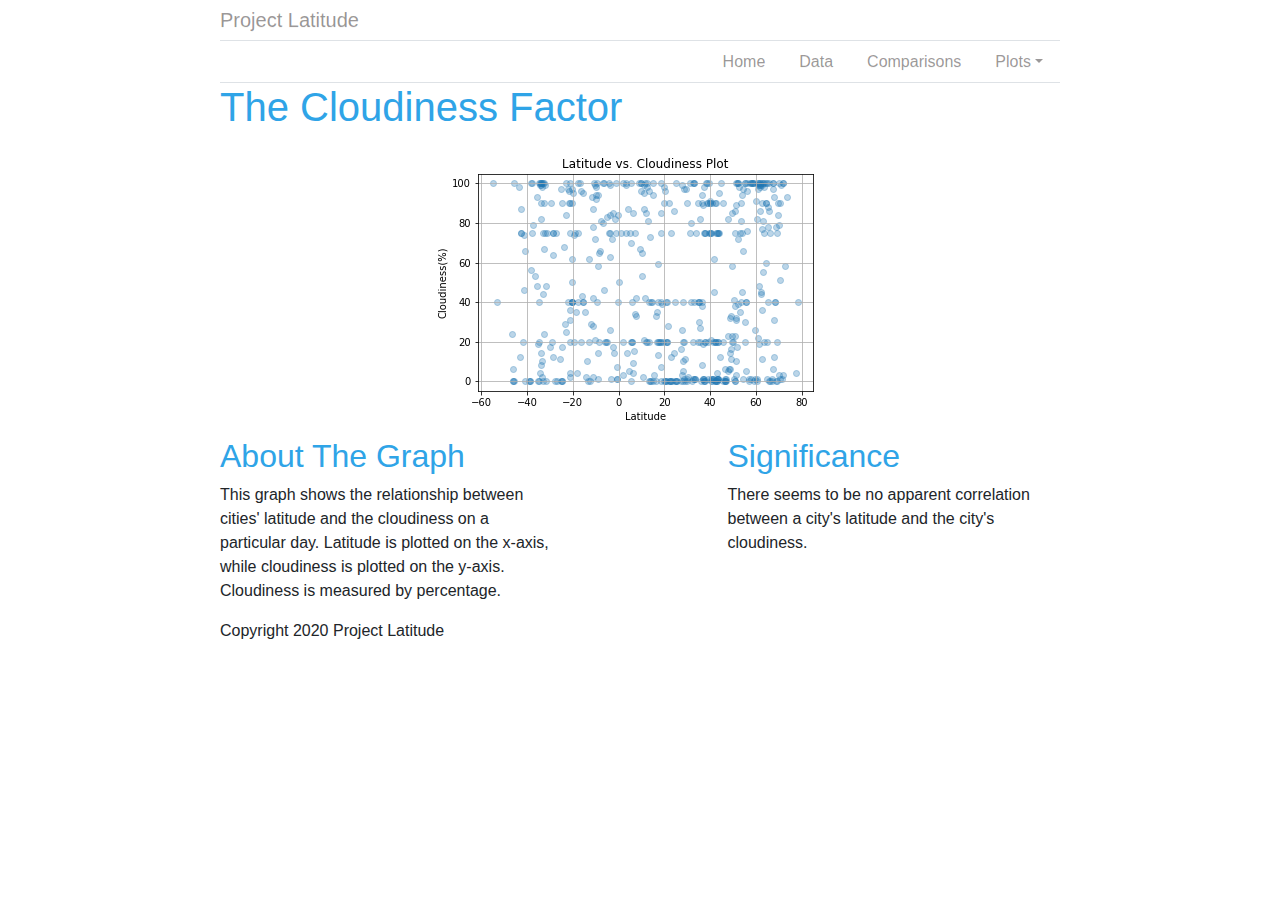
<file: docs/cloud.html>
<!DOCTYPE html>
<html lang="en">
<head>
    <meta charset="UTF-8">
    <title>The Cloudiness Factor</title>
    <link rel="stylesheet" href="bootstrap.css">
    <link rel="stylesheet" href="https://stackpath.bootstrapcdn.com/bootstrap/4.4.1/css/bootstrap.min.css" integrity="sha384-Vkoo8x4CGsO3+Hhxv8T/Q5PaXtkKtu6ug5TOeNV6gBiFeWPGFN9MuhOf23Q9Ifjh" crossorigin="anonymous">
    <link rel="stylesheet" href="styles.css">
</head>



<body>
    <div class="container">
      <ul class="nav nav-tabs">
        <div class="navbar-header">
            <a class="navbar-brand" href="index.html">Project Latitude</a>
          </div>
      </ul>
      <ul class="nav nav-tabs justify-content-end">
      <li class="nav-item">
        <a class="nav-link" data-toggle="tab" href="home.html">Home</a>
      </li>
      <li class="nav-item">
        <a class="nav-link" data-toggle="tab" href="data.html">Data</a>
      </li>
      <li class="nav-item">
        <a class="nav-link" data-toggle="tab" href="comparison.html">Comparisons</a>
      </li>
  
      <li class="nav-item dropdown active" style="right: 0; left: auto;">
        <a class="nav-link dropdown-toggle" data-toggle="dropdown" href="#" role="button" aria-haspopup="true" aria-expanded="false">Plots</a>
        <div class="dropdown-menu dropdown-menu-right" >
          <a class="dropdown-item active" href="cloud.html">Cloudiness</a>
          <a class="dropdown-item" href="humid.html">Humidity</a>
          <a class="dropdown-item" href="temp.html">Max Temperature</a>
          <a class="dropdown-item" href="wind.html">Wind Speed</a>
        </div>
      </li>
    </ul>
  </div>
  <div class="container">
    <div class="row">
      <div class="col-md-12">
        <h1>The Cloudiness Factor</h1>
        </div>
    </div>
    <div class="row">
      <div class="col-md-12">
        <img class="map" src="pictures/Latitude vs. Cloudiness Plot.png" alt="Latitude vs. Cloudiness Plot">      </div>
    </div>
    <div class="row" style="padding-top: 10px;">
      <div class="col-md-5 section">
        <h2>About The Graph</h2>
        <p>This graph shows the relationship between cities' latitude and the cloudiness on a particular day. Latitude is plotted on the x-axis, while cloudiness is plotted on the y-axis. Cloudiness is measured by percentage.</p>
        </div>
      <div class="col-md-2"></div>
      <div class="col-md-5 section">
        <h2>Significance</h2>
        <p>There seems to be no apparent correlation between a city's latitude and the city's cloudiness.</p>
        </div>
    </div>
    <footer>
      <div>
        <span>Copyright 2020 Project Latitude</span>
      </div>
    </footer>
  </div>
</body>
</file>
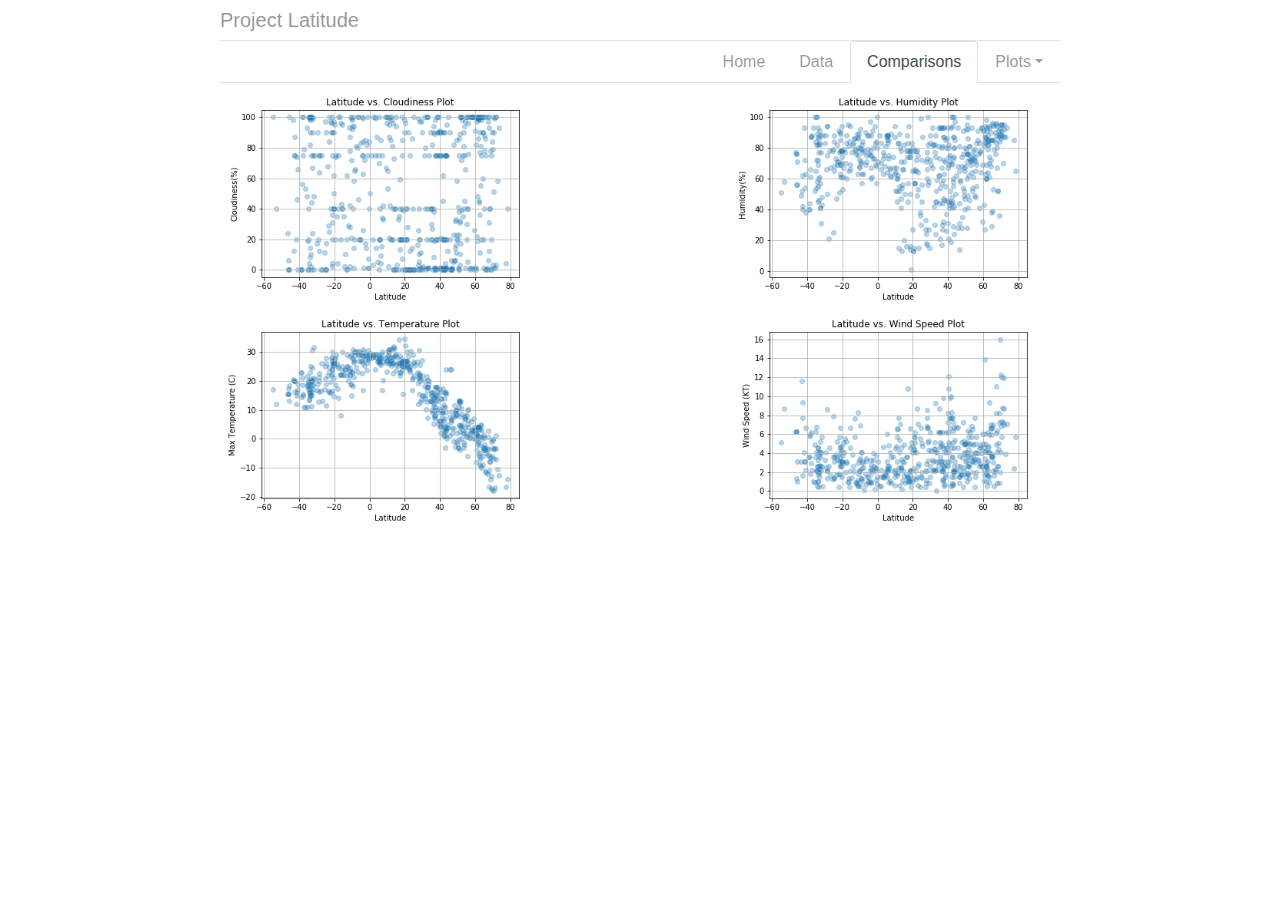
<file: docs/comparison.html>
<!DOCTYPE html>
<html lang="en">
<head>
    <meta charset="UTF-8">
    <title>Comparison</title>
    <link rel="stylesheet" href="bootstrap.css">
    <link rel="stylesheet" href="https://stackpath.bootstrapcdn.com/bootstrap/4.4.1/css/bootstrap.min.css" integrity="sha384-Vkoo8x4CGsO3+Hhxv8T/Q5PaXtkKtu6ug5TOeNV6gBiFeWPGFN9MuhOf23Q9Ifjh" crossorigin="anonymous">
    <link rel="stylesheet" href="styles.css">
</head>




<body>
  <div class="container">
    <ul class="nav nav-tabs">
      <div class="navbar-header">
          <a class="navbar-brand" href="index.html">Project Latitude</a>
        </div>
    </ul>
    <ul class="nav nav-tabs justify-content-end">
    <li class="nav-item">
      <a class="nav-link" data-toggle="tab" href="index.html">Home</a>
    </li>
    <li class="nav-item">
      <a class="nav-link" data-toggle="tab" href="data.html">Data</a>
    </li>
    <li class="nav-item">
      <a class="nav-link active" data-toggle="tab" href="comparison.html">Comparisons</a>
    </li>

    <li class="nav-item dropdown" style="right: 0; left: auto;">
      <a class="nav-link dropdown-toggle" data-toggle="dropdown" href="#" role="button" aria-haspopup="true" aria-expanded="false">Plots</a>
      <div class="dropdown-menu dropdown-menu-right" >
        <a class="dropdown-item" href="cloud.html">Cloudiness</a>
        <a class="dropdown-item" href="humid.html">Humidity</a>
        <a class="dropdown-item" href="temp.html">Max Temperature</a>
        <a class="dropdown-item" href="wind.html">Wind Speed</a>
      </div>
    </li>
  </ul>
</div>
  <div class="container">
    <div class="row">
        <div class="col-md-5 section">
          <a href="cloud.html">
          <img class="map" src="pictures/Latitude vs. Cloudiness Plot.png" alt="Latitude vs. Cloudiness Plot">
        </a>
        </div>
        <div class="col-md-2"></div>
        <div class="col-md-5 section">
          <a href="humid.html">
          <img class="map" src="pictures/Latitude vs. Humidity Plot.png" alt="Latitude vs. Humidity Plot">
          </a>
        </div>
    </div>
    <div class="row">
        <div class="col-md-5 section">
          <a href="temp.html">
          <img class="map" src="pictures/Latitude vs. Temperature Plot.png" alt="Latitude vs. Temperature Plot">
          </a>
        </div>
        <div class="col-md-2"></div>
        <div class="col-md-5 section">
          <a href="wind.html">
          <img class="map" src="pictures/Latitude vs. Wind Speed Plot.png" alt="Latitude vs. Wind Speed">
          </a>        
        </div>
    </div>
  </div>
  </div>
  </div>
</body>
</file>
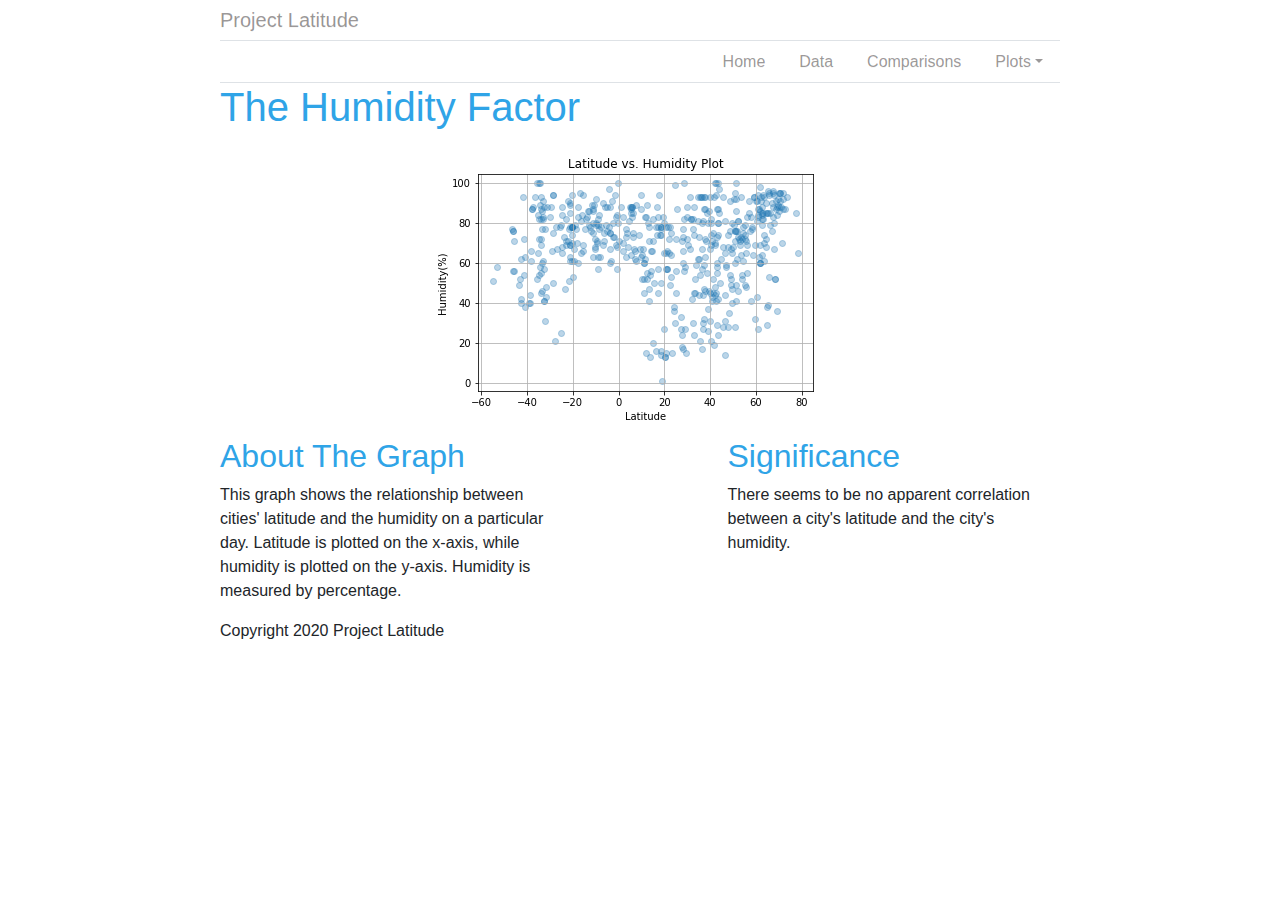
<file: docs/humid.html>
<!DOCTYPE html>
<html lang="en">
<head>
    <meta charset="UTF-8">
    <title>The Humidity Factor</title>
    <link rel="stylesheet" href="bootstrap.css">
    <link rel="stylesheet" href="https://stackpath.bootstrapcdn.com/bootstrap/4.4.1/css/bootstrap.min.css" integrity="sha384-Vkoo8x4CGsO3+Hhxv8T/Q5PaXtkKtu6ug5TOeNV6gBiFeWPGFN9MuhOf23Q9Ifjh" crossorigin="anonymous">
    <link rel="stylesheet" href="styles.css">
</head>



<body>
  <div class="container">
    <ul class="nav nav-tabs">
      <div class="navbar-header">
          <a class="navbar-brand" href="index.html">Project Latitude</a>
        </div>
    </ul>
    <ul class="nav nav-tabs justify-content-end">
    <li class="nav-item">
      <a class="nav-link" data-toggle="tab" href="index.html">Home</a>
    </li>
    <li class="nav-item">
      <a class="nav-link" data-toggle="tab" href="data.html">Data</a>
    </li>
    <li class="nav-item">
      <a class="nav-link" data-toggle="tab" href="comparison.html">Comparisons</a>
    </li>

    <li class="nav-item dropdown active" style="right: 0; left: auto;">
      <a class="nav-link dropdown-toggle" data-toggle="dropdown" href="#" role="button" aria-haspopup="true" aria-expanded="false">Plots</a>
      <div class="dropdown-menu dropdown-menu-right" >
        <a class="dropdown-item" href="cloud.html">Cloudiness</a>
        <a class="dropdown-item active" href="humid.html">Humidity</a>
        <a class="dropdown-item" href="temp.html">Max Temperature</a>
        <a class="dropdown-item" href="wind.html">Wind Speed</a>
      </div>
    </li>
  </ul>
</div>
  <div class="container">
    <div class="row">
      <div class="col-md-12">
        <h1>The Humidity Factor</h1>
        </div>
    </div>
    <div class="row">
      <div class="col-md-12">
        <img class="map" src="pictures/Latitude vs. Humidity Plot.png" alt="Latitude vs. Humidity Plot">      </div>
    </div>
    <div class="row" style="padding-top: 10px;">
      <div class="col-md-5 section">
        <h2>About The Graph</h2>
        <p>This graph shows the relationship between cities' latitude and the humidity on a particular day. Latitude is plotted on the x-axis, while humidity is plotted on the y-axis. Humidity is measured by percentage.</p>
        </div>
      <div class="col-md-2"></div>
      <div class="col-md-5 section">
        <h2>Significance</h2>
        <p>There seems to be no apparent correlation between a city's latitude and the city's humidity.</p>
        </div>
    </div>
    <footer>
      <div>
        <span>Copyright 2020 Project Latitude</span>
      </div>
    </footer>
  </div>
</body>
</file>
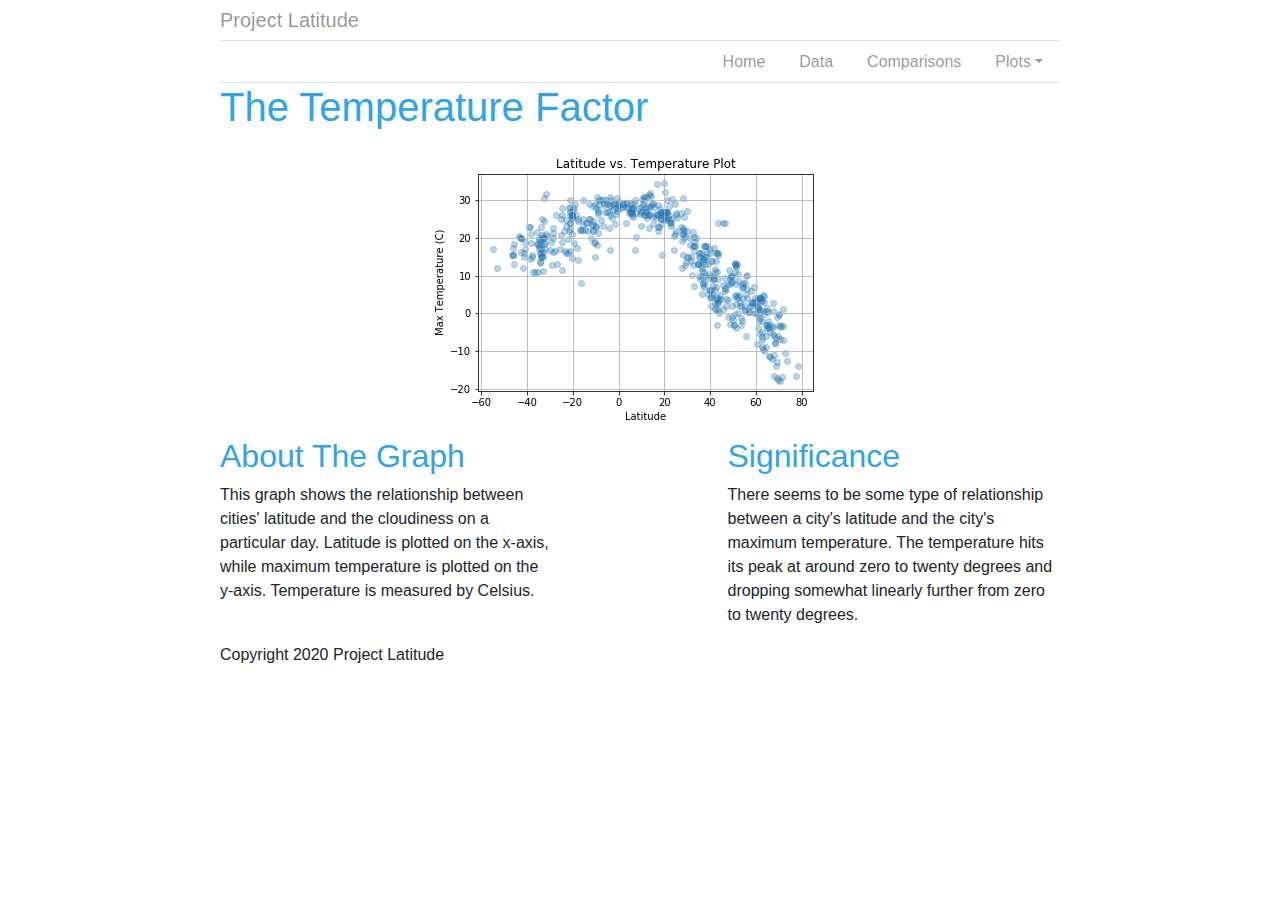
<file: docs/temp.html>
<!DOCTYPE html>
<html lang="en">
<head>
    <meta charset="UTF-8">
    <title>The Temperature Factor</title>
    <link rel="stylesheet" href="bootstrap.css">
    <link rel="stylesheet" href="https://stackpath.bootstrapcdn.com/bootstrap/4.4.1/css/bootstrap.min.css" integrity="sha384-Vkoo8x4CGsO3+Hhxv8T/Q5PaXtkKtu6ug5TOeNV6gBiFeWPGFN9MuhOf23Q9Ifjh" crossorigin="anonymous">
    <link rel="stylesheet" href="styles.css">
</head>



<body>
  <div class="container">
    <ul class="nav nav-tabs">
      <div class="navbar-header">
          <a class="navbar-brand" href="index.html">Project Latitude</a>
        </div>
    </ul>
    <ul class="nav nav-tabs justify-content-end">
    <li class="nav-item">
      <a class="nav-link" data-toggle="tab" href="index.html">Home</a>
    </li>
    <li class="nav-item">
      <a class="nav-link" data-toggle="tab" href="data.html">Data</a>
    </li>
    <li class="nav-item">
      <a class="nav-link" data-toggle="tab" href="comparison.html">Comparisons</a>
    </li>

    <li class="nav-item dropdown active" style="right: 0; left: auto;">
      <a class="nav-link dropdown-toggle" data-toggle="dropdown" href="#" role="button" aria-haspopup="true" aria-expanded="false">Plots</a>
      <div class="dropdown-menu dropdown-menu-right" >
        <a class="dropdown-item" href="cloud.html">Cloudiness</a>
        <a class="dropdown-item" href="humid.html">Humidity</a>
        <a class="dropdown-item active" href="temp.html">Max Temperature</a>
        <a class="dropdown-item" href="wind.html">Wind Speed</a>
      </div>
    </li>
  </ul>
</div>
  <div class="container">
    <div class="row">
      <div class="col-md-12">
        <h1>The Temperature Factor</h1>
      </div>
    </div>
    <div class="row">
      <div class="col-md-12">
        <img class="map" src="pictures/Latitude vs. Temperature Plot.png" alt="Latitude vs. Temperature Plot">      </div>
    </div>
    <div class="row" style="padding-top: 10px;">
      <div class="col-md-5 section">
        <h2>About The Graph</h2>
        <p>This graph shows the relationship between cities' latitude and the cloudiness on a particular day. Latitude is plotted on the x-axis, while maximum temperature is plotted on the y-axis. Temperature is measured by Celsius.</p>
        </div>
      <div class="col-md-2"></div>
      <div class="col-md-5 section">
        <h2>Significance</h2>
        <p>There seems to be some type of relationship between a city's latitude and the city's maximum temperature. The temperature hits its peak at around zero to twenty degrees and dropping somewhat linearly further from zero to twenty degrees.</p>
        </div>
    </div>
    <footer>
      <div>
        <span>Copyright 2020 Project Latitude</span>
      </div>
    </footer>
  </div>
</body>
</file>
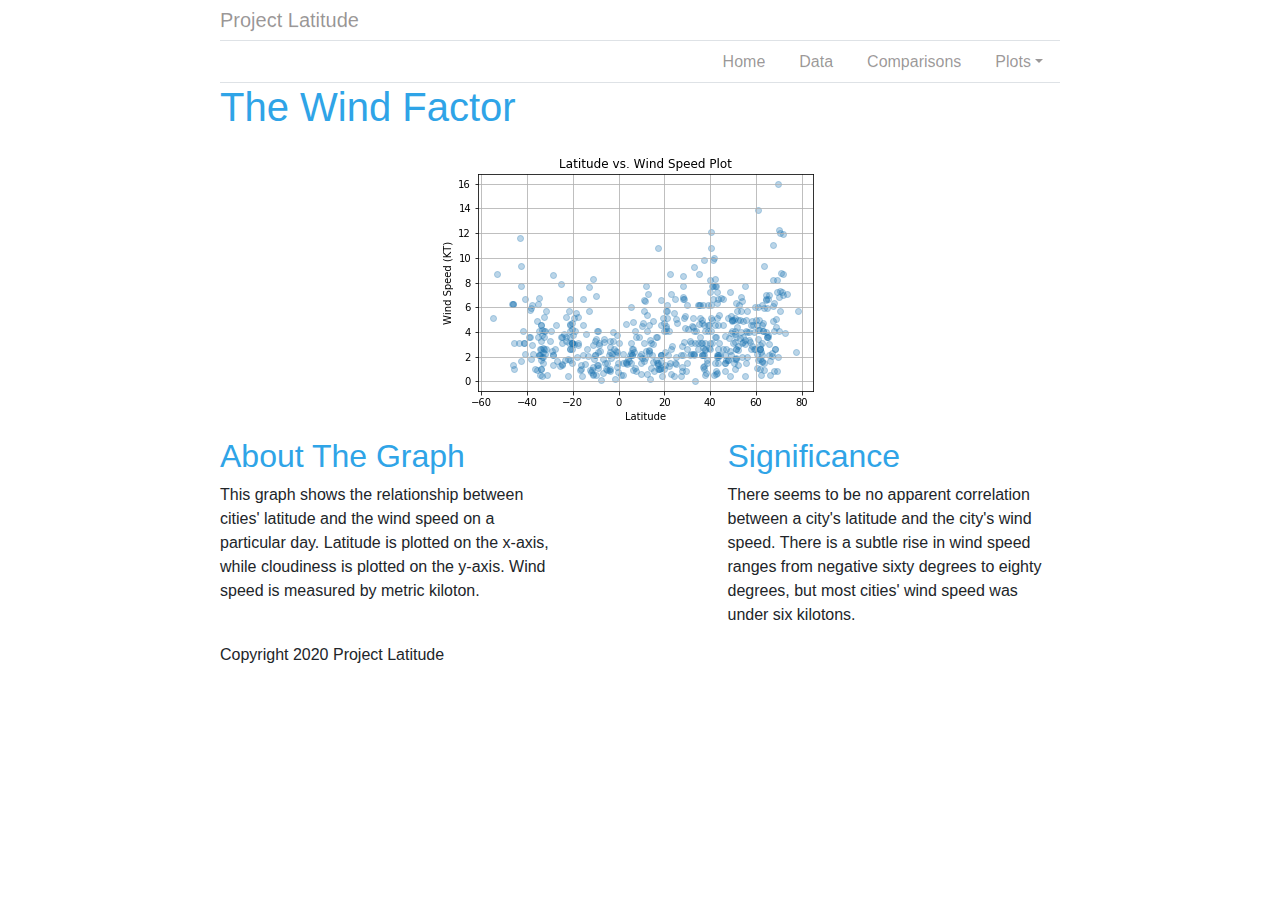
<file: docs/wind.html>
<!DOCTYPE html>
<html lang="en">
<head>
    <meta charset="UTF-8">
    <title>The Wind Factor</title>
    <link rel="stylesheet" href="bootstrap.css">
    <link rel="stylesheet" href="https://stackpath.bootstrapcdn.com/bootstrap/4.4.1/css/bootstrap.min.css" integrity="sha384-Vkoo8x4CGsO3+Hhxv8T/Q5PaXtkKtu6ug5TOeNV6gBiFeWPGFN9MuhOf23Q9Ifjh" crossorigin="anonymous">
    <link rel="stylesheet" href="styles.css">
</head>



<body>
  <div class="container">
    <ul class="nav nav-tabs">
      <div class="navbar-header">
          <a class="navbar-brand" href="index.html">Project Latitude</a>
        </div>
    </ul>
    <ul class="nav nav-tabs justify-content-end">
    <li class="nav-item">
      <a class="nav-link" data-toggle="tab" href="index.html">Home</a>
    </li>
    <li class="nav-item">
      <a class="nav-link" data-toggle="tab" href="data.html">Data</a>
    </li>
    <li class="nav-item">
      <a class="nav-link" data-toggle="tab" href="comparison.html">Comparisons</a>
    </li>

    <li class="nav-item dropdown active" style="right: 0; left: auto;">
      <a class="nav-link dropdown-toggle" data-toggle="dropdown" href="#" role="button" aria-haspopup="true" aria-expanded="false">Plots</a>
      <div class="dropdown-menu dropdown-menu-right" >
        <a class="dropdown-item" href="cloud.html">Cloudiness</a>
        <a class="dropdown-item" href="humid.html">Humidity</a>
        <a class="dropdown-item" href="temp.html">Max Temperature</a>
        <a class="dropdown-item active" href="wind.html">Wind Speed</a>
      </div>
    </li>
  </ul>
</div>
  <div class="container">
    <div class="row">
      <div class="col-md-12">
        <h1>The Wind Factor</h1>
      </div>
    </div>
    <div class="row">
      <div class="col-md-12">
        <img class="map" src="pictures/Latitude vs. Wind Speed Plot.png" alt="Latitude vs. Wind Speed Plot">      </div>
    </div>
    <div class="row" style="padding-top: 10px;">
      <div class="col-md-5 section">
        <h2>About The Graph</h2>
        <p>This graph shows the relationship between cities' latitude and the wind speed on a particular day. Latitude is plotted on the x-axis, while cloudiness is plotted on the y-axis. Wind speed is measured by metric kiloton.</p>
        </div>
      <div class="col-md-2"></div>
      <div class="col-md-5 section">
        <h2>Significance</h2>
        <p>There seems to be no apparent correlation between a city's latitude and the city's wind speed. There is a subtle rise in wind speed ranges from negative sixty degrees to eighty degrees, but most cities' wind speed was under six kilotons.</p>
        </div>
    </div>
    <footer>
      <div>
        <span>Copyright 2020 Project Latitude</span>
      </div>
    </footer>
  </div>
  
</body>
</file>
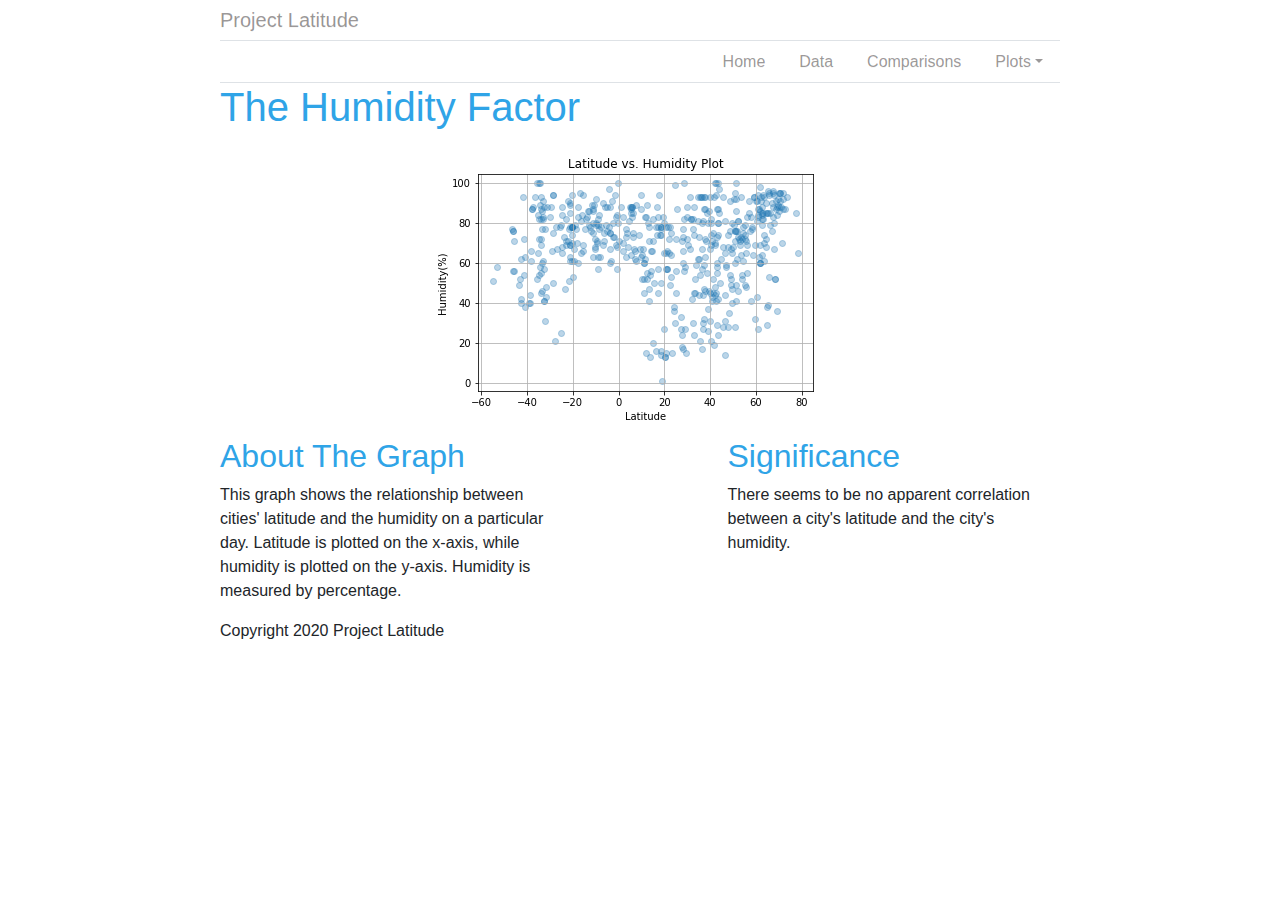
<file: WebVisualizations/humid.html>
<!DOCTYPE html>
<html lang="en">
<head>
    <meta charset="UTF-8">
    <title>The Humidity Factor</title>
    <link rel="stylesheet" href="bootstrap.css">
    <link rel="stylesheet" href="https://stackpath.bootstrapcdn.com/bootstrap/4.4.1/css/bootstrap.min.css" integrity="sha384-Vkoo8x4CGsO3+Hhxv8T/Q5PaXtkKtu6ug5TOeNV6gBiFeWPGFN9MuhOf23Q9Ifjh" crossorigin="anonymous">
    <link rel="stylesheet" href="styles.css">
</head>



<body>
  <div class="container">
    <ul class="nav nav-tabs">
      <div class="navbar-header">
          <a class="navbar-brand" href="home.html">Project Latitude</a>
        </div>
    </ul>
    <ul class="nav nav-tabs justify-content-end">
    <li class="nav-item">
      <a class="nav-link" data-toggle="tab" href="home.html">Home</a>
    </li>
    <li class="nav-item">
      <a class="nav-link" data-toggle="tab" href="data.html">Data</a>
    </li>
    <li class="nav-item">
      <a class="nav-link" data-toggle="tab" href="comparison.html">Comparisons</a>
    </li>

    <li class="nav-item dropdown active" style="right: 0; left: auto;">
      <a class="nav-link dropdown-toggle" data-toggle="dropdown" href="#" role="button" aria-haspopup="true" aria-expanded="false">Plots</a>
      <div class="dropdown-menu dropdown-menu-right" >
        <a class="dropdown-item" href="cloud.html">Cloudiness</a>
        <a class="dropdown-item active" href="humid.html">Humidity</a>
        <a class="dropdown-item" href="temp.html">Max Temperature</a>
        <a class="dropdown-item" href="wind.html">Wind Speed</a>
      </div>
    </li>
  </ul>
</div>
  <div class="container">
    <div class="row">
      <div class="col-md-12">
        <h1>The Humidity Factor</h1>
        </div>
    </div>
    <div class="row">
      <div class="col-md-12">
        <img class="map" src="pictures/Latitude vs. Humidity Plot.png" alt="Latitude vs. Humidity Plot">      </div>
    </div>
    <div class="row" style="padding-top: 10px;">
      <div class="col-md-5 section">
        <h2>About The Graph</h2>
        <p>This graph shows the relationship between cities' latitude and the humidity on a particular day. Latitude is plotted on the x-axis, while humidity is plotted on the y-axis. Humidity is measured by percentage.</p>
        </div>
      <div class="col-md-2"></div>
      <div class="col-md-5 section">
        <h2>Significance</h2>
        <p>There seems to be no apparent correlation between a city's latitude and the city's humidity.</p>
        </div>
    </div>
    <footer>
      <div>
        <span>Copyright 2020 Project Latitude</span>
      </div>
    </footer>
  </div>
</body>
</file>
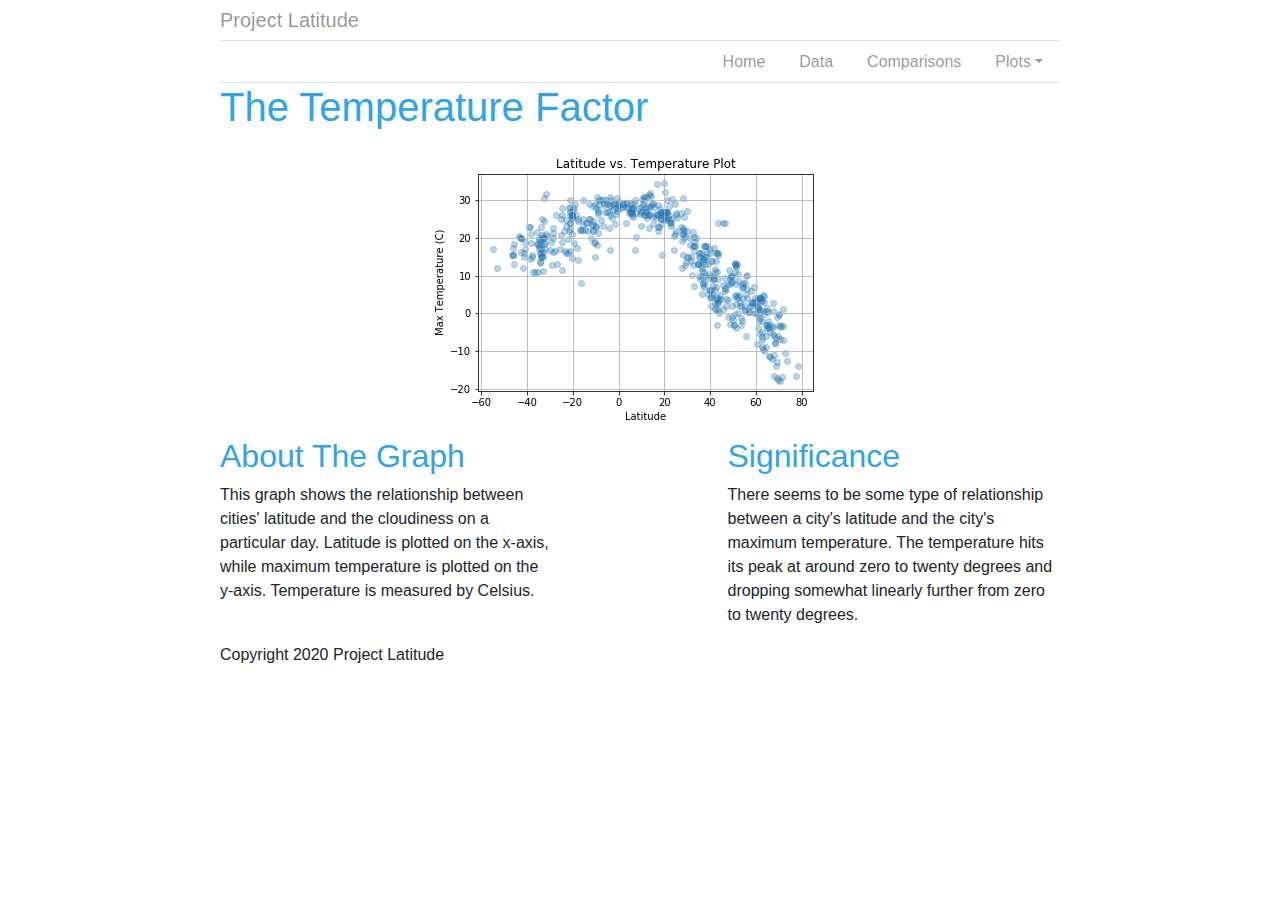
<file: WebVisualizations/temp.html>
<!DOCTYPE html>
<html lang="en">
<head>
    <meta charset="UTF-8">
    <title>The Temperature Factor</title>
    <link rel="stylesheet" href="bootstrap.css">
    <link rel="stylesheet" href="https://stackpath.bootstrapcdn.com/bootstrap/4.4.1/css/bootstrap.min.css" integrity="sha384-Vkoo8x4CGsO3+Hhxv8T/Q5PaXtkKtu6ug5TOeNV6gBiFeWPGFN9MuhOf23Q9Ifjh" crossorigin="anonymous">
    <link rel="stylesheet" href="styles.css">
</head>



<body>
  <div class="container">
    <ul class="nav nav-tabs">
      <div class="navbar-header">
          <a class="navbar-brand" href="home.html">Project Latitude</a>
        </div>
    </ul>
    <ul class="nav nav-tabs justify-content-end">
    <li class="nav-item">
      <a class="nav-link" data-toggle="tab" href="home.html">Home</a>
    </li>
    <li class="nav-item">
      <a class="nav-link" data-toggle="tab" href="data.html">Data</a>
    </li>
    <li class="nav-item">
      <a class="nav-link" data-toggle="tab" href="comparison.html">Comparisons</a>
    </li>

    <li class="nav-item dropdown active" style="right: 0; left: auto;">
      <a class="nav-link dropdown-toggle" data-toggle="dropdown" href="#" role="button" aria-haspopup="true" aria-expanded="false">Plots</a>
      <div class="dropdown-menu dropdown-menu-right" >
        <a class="dropdown-item" href="cloud.html">Cloudiness</a>
        <a class="dropdown-item" href="humid.html">Humidity</a>
        <a class="dropdown-item active" href="temp.html">Max Temperature</a>
        <a class="dropdown-item" href="wind.html">Wind Speed</a>
      </div>
    </li>
  </ul>
</div>
  <div class="container">
    <div class="row">
      <div class="col-md-12">
        <h1>The Temperature Factor</h1>
      </div>
    </div>
    <div class="row">
      <div class="col-md-12">
        <img class="map" src="pictures/Latitude vs. Temperature Plot.png" alt="Latitude vs. Temperature Plot">      </div>
    </div>
    <div class="row" style="padding-top: 10px;">
      <div class="col-md-5 section">
        <h2>About The Graph</h2>
        <p>This graph shows the relationship between cities' latitude and the cloudiness on a particular day. Latitude is plotted on the x-axis, while maximum temperature is plotted on the y-axis. Temperature is measured by Celsius.</p>
        </div>
      <div class="col-md-2"></div>
      <div class="col-md-5 section">
        <h2>Significance</h2>
        <p>There seems to be some type of relationship between a city's latitude and the city's maximum temperature. The temperature hits its peak at around zero to twenty degrees and dropping somewhat linearly further from zero to twenty degrees.</p>
        </div>
    </div>
    <footer>
      <div>
        <span>Copyright 2020 Project Latitude</span>
      </div>
    </footer>
  </div>
</body>
</file>
<file: docs/styles.css>
.logo {
    position: relative;
    text-align: center;
    padding: 10px 0px;
    max-width: 100%;
    display: block;
    margin-left: auto;
    margin-right: auto;
}
.container {
    max-width:900px;
    width:auto;
    padding:0 15px;
}
.map{
    max-width: 100%;
    display: block;
    margin-left: auto;
    margin-right: auto;
}
div{
    line-break: auto;
}
.dropdown:hover .dropdown-menu{
    display:block
}
body{
    margin: 0 auto 0 auto; 
    height: 100%;  
    position: relative; 
    width:auto;
    max-width:900px;
    padding:0 15px;
}
a {
    text-decoration: none;
    color:rgba(29, 22, 22, 0.445);
}

  
.footer {
    color:#6c757d;
    text-align: center;
    font-family: Arial, Helvetica, sans-serif;
}
</file>
<file: WebVisualizations/styles.css>
.logo {
    position: relative;
    text-align: center;
    padding: 10px 0px;
    max-width: 100%;
    display: block;
    margin-left: auto;
    margin-right: auto;
}
.container {
    max-width:900px;
    width:auto;
    padding:0 15px;
}
.map{
    max-width: 100%;
    display: block;
    margin-left: auto;
    margin-right: auto;
}
div{
    line-break: auto;
}
.dropdown:hover .dropdown-menu{
    display:block
}
body{
    margin: 0 auto 0 auto; 
    height: 100%;  
    position: relative; 
    width:auto;
    max-width:900px;
    padding:0 15px;
}
a {
    text-decoration: none;
    color:rgba(29, 22, 22, 0.445);
}

  
.footer {
    color:#6c757d;
    text-align: center;
    font-family: Arial, Helvetica, sans-serif;
}
</file>
